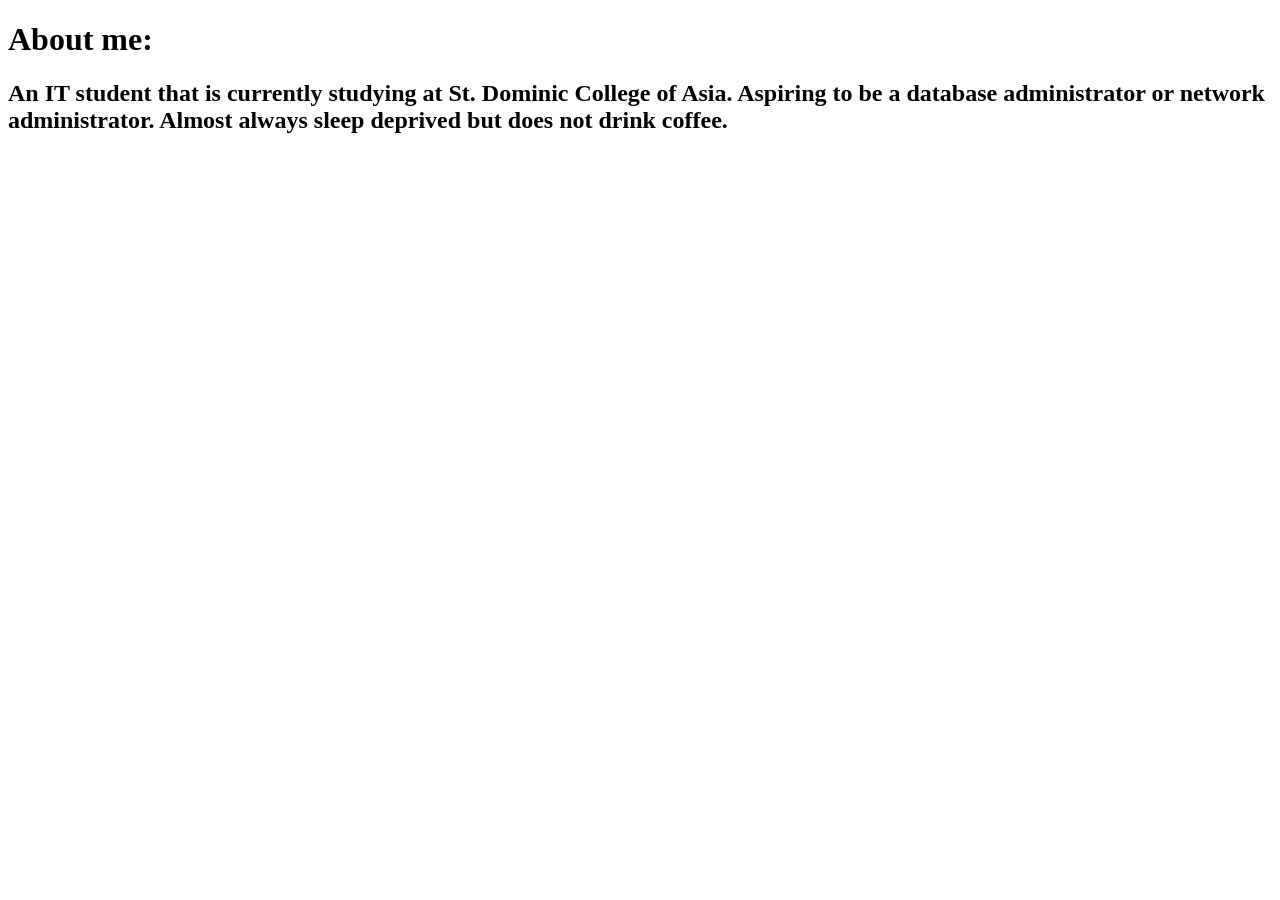
<file: aboutme.html>
<!DOCTYPE html>
<html lang="en">
<head>
    <meta charset="UTF-8">
    <meta name="viewport" content="width=device-width, initial-scale=1.0">
    <title>About Me</title>
</head>
<body>
    <h1>About me:</h1>
    <h2>An IT student that is currently studying at St. Dominic College of Asia. 
        Aspiring to be a database administrator or network administrator. 
        Almost always sleep deprived but does not drink coffee.
    </h2>
</body>
</html>
</file>
